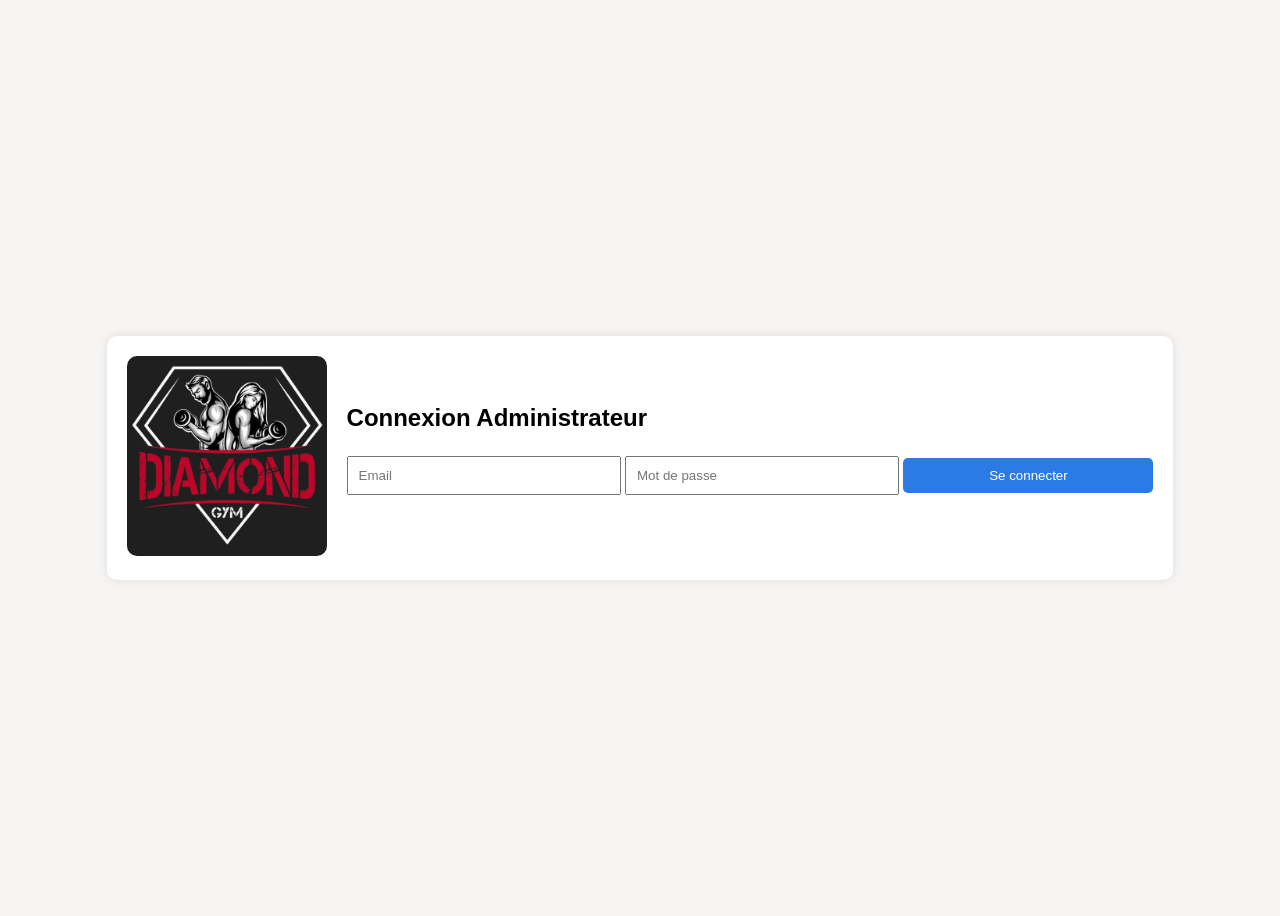
<file: index.html>
<!DOCTYPE html>
<html lang="fr">
<head>
  <meta charset="UTF-8">
  <title>Connexion Administrateur</title>
  <link rel="stylesheet" href="global.css">
</head>
<body>

<div class="login-container">
  <!-- Image à gauche -->
  <div class="login-image">
    <img src="diamond.png" alt="Administrateur">
  </div>

  <!-- Formulaire de connexion à droite -->
  <div class="login-form">
    <h2>Connexion Administrateur</h2>
    <form id="loginForm">
      <input type="email" id="email" placeholder="Email" required>
      <input type="password" id="password" placeholder="Mot de passe" required>
      <button type="submit">Se connecter</button>
    </form>
    <p id="error" style="color:red;"></p>
  </div>
</div>

<script src="auth.js"></script>
</body>
</html>
</file>
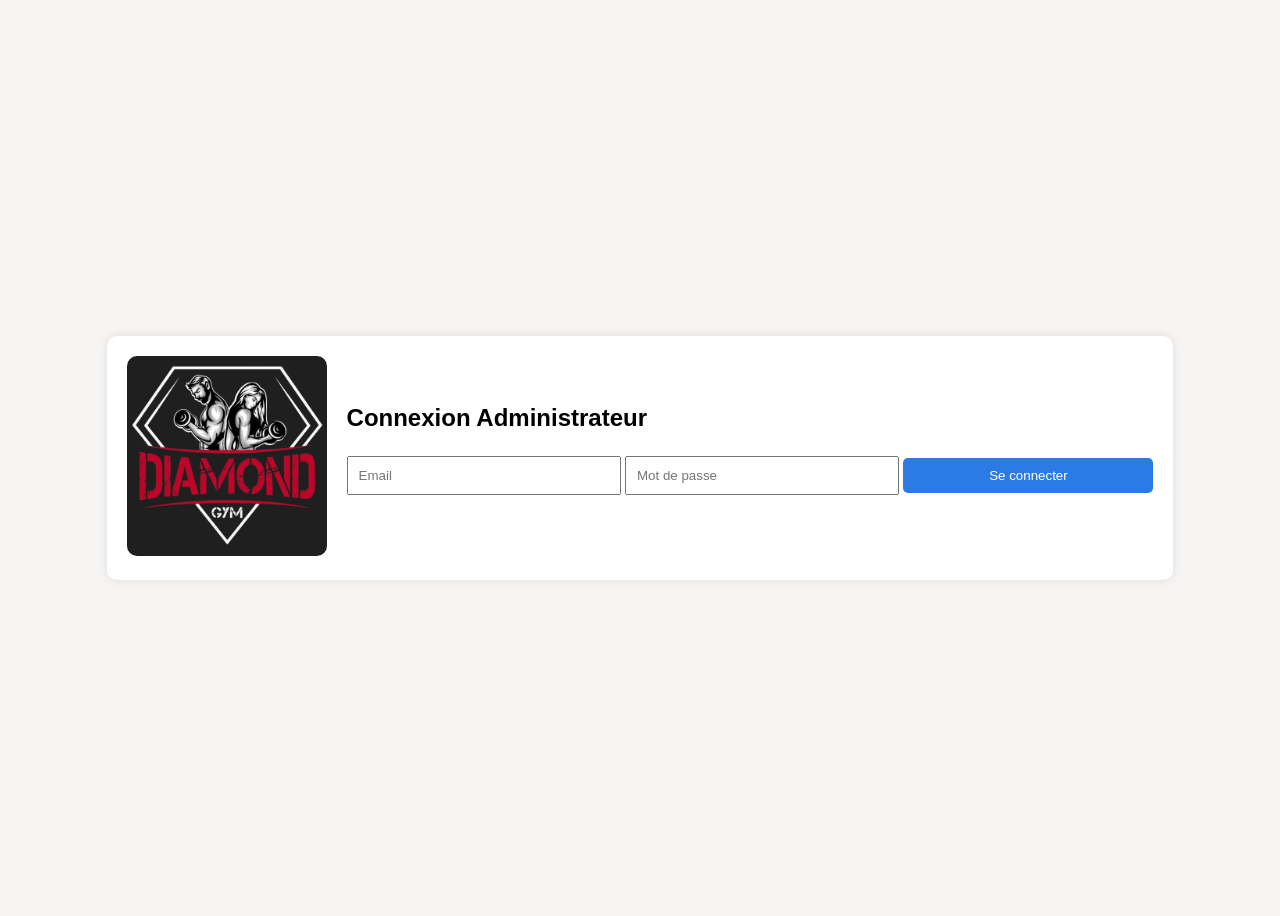
<file: abonnements.html>
<!DOCTYPE html>
<html lang="fr">
<head>
  <meta charset="UTF-8">
  <title>Gestion des Abonnements</title>
  <link rel="stylesheet" href="abonnements.css">
</head>
<body>
<header>
  <h1>GYM Management Dashboard</h1>
  <button onclick="logout()">Déconnexion</button>
</header>
<h2>Gestion des Abonnements</h2>

<form id="abonnementForm">
  <input type="hidden" id="id">

  <select id="membre_id" required>
    <option value="">-- Sélectionner un membre --</option>
  </select>

  <select id="type" required>
    <option value="">-- Type d'abonnement --</option>
    <option value="Mensuel">Mensuel</option>
    <option value="Trimestriel">Trimestriel</option>
    <option value="Annuel">Annuel</option>
  </select>

  <input type="number" id="prix" placeholder="Prix" required>
<input type="number" id="duree" placeholder="Durée (mois)" required>

  <button type="submit">Enregistrer</button>
</form>

<table>
  <thead>
    <tr>
      <th>Membre</th>
      <th>Type</th>
      <th>Prix</th>
      <th>Durée</th>
      <th>Actions</th>
    </tr>
  </thead>
  <tbody id="abonnementTable"></tbody>
  </table>

<script src="abonnements.js"></script>
</body>
</html>
</file>
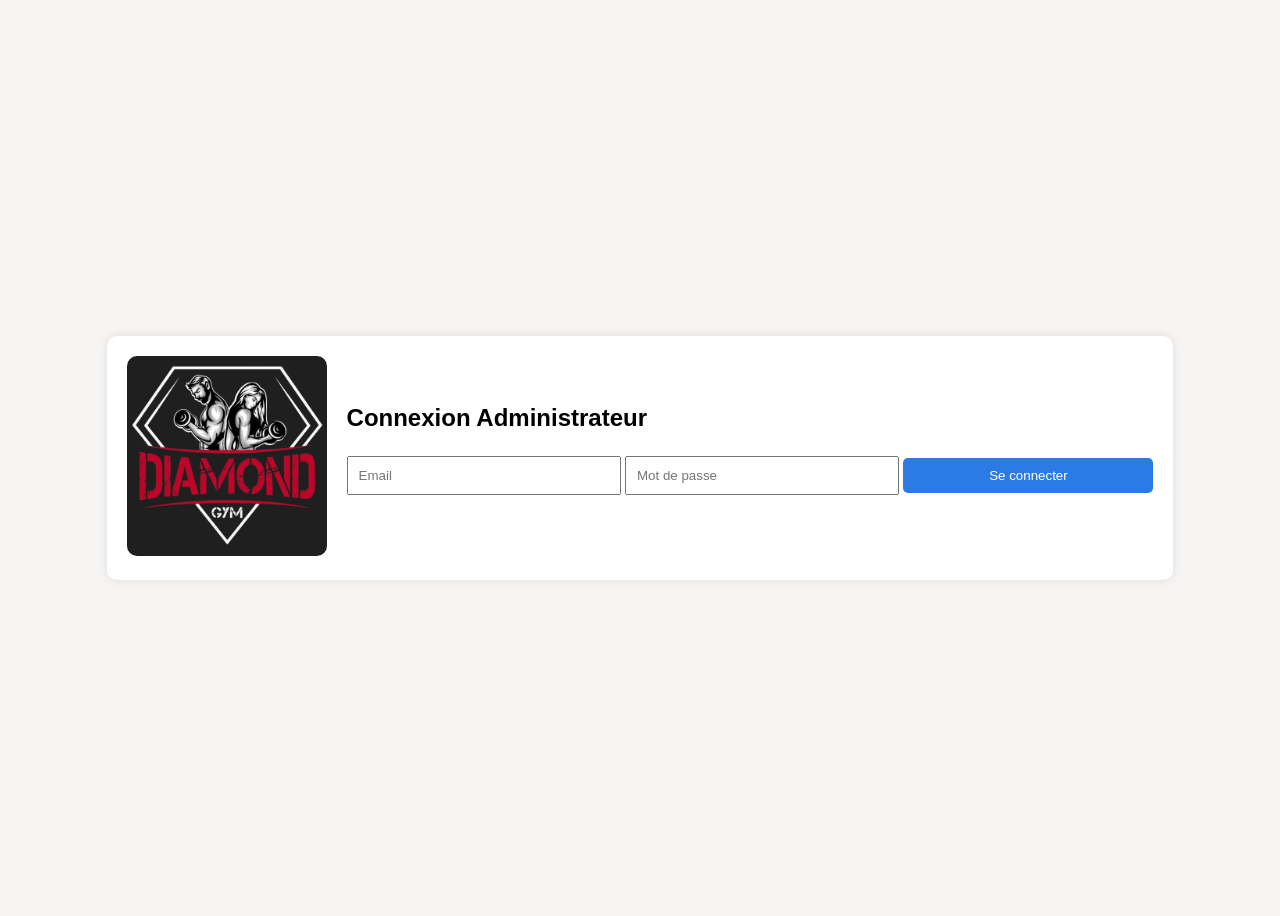
<file: coachs.html>
<!DOCTYPE html>
<html lang="fr">
<head>
  <meta charset="UTF-8">
  <title>Gestion des Coachs</title>
  <link rel="stylesheet" href="coachs.css">
</head>
<body>
    <header>
  <h1>GYM Management Dashboard</h1>
  <button onclick="logout()">Déconnexion</button>
</header>

<h2>Gestion des Coachs</h2>

<form id="coachForm">
  <input type="hidden" id="id">
  <input type="text" id="nom" placeholder="Nom du coach" required>
  <input type="text" id="specialite" placeholder="Spécialité" required>
  <input type="text" id="telephone" placeholder="Téléphone" required>
  <button type="submit">Enregistrer</button>
</form>

<table>
  <thead>
    <tr>
      <th>Nom</th>
      <th>Spécialité</th>
      <th>Téléphone</th>
      <th>Actions</th>
    </tr>
  </thead>
  <tbody id="coachTable"></tbody>
</table>

<script src="coachs.js"></script>
</body>
</html>
</file>
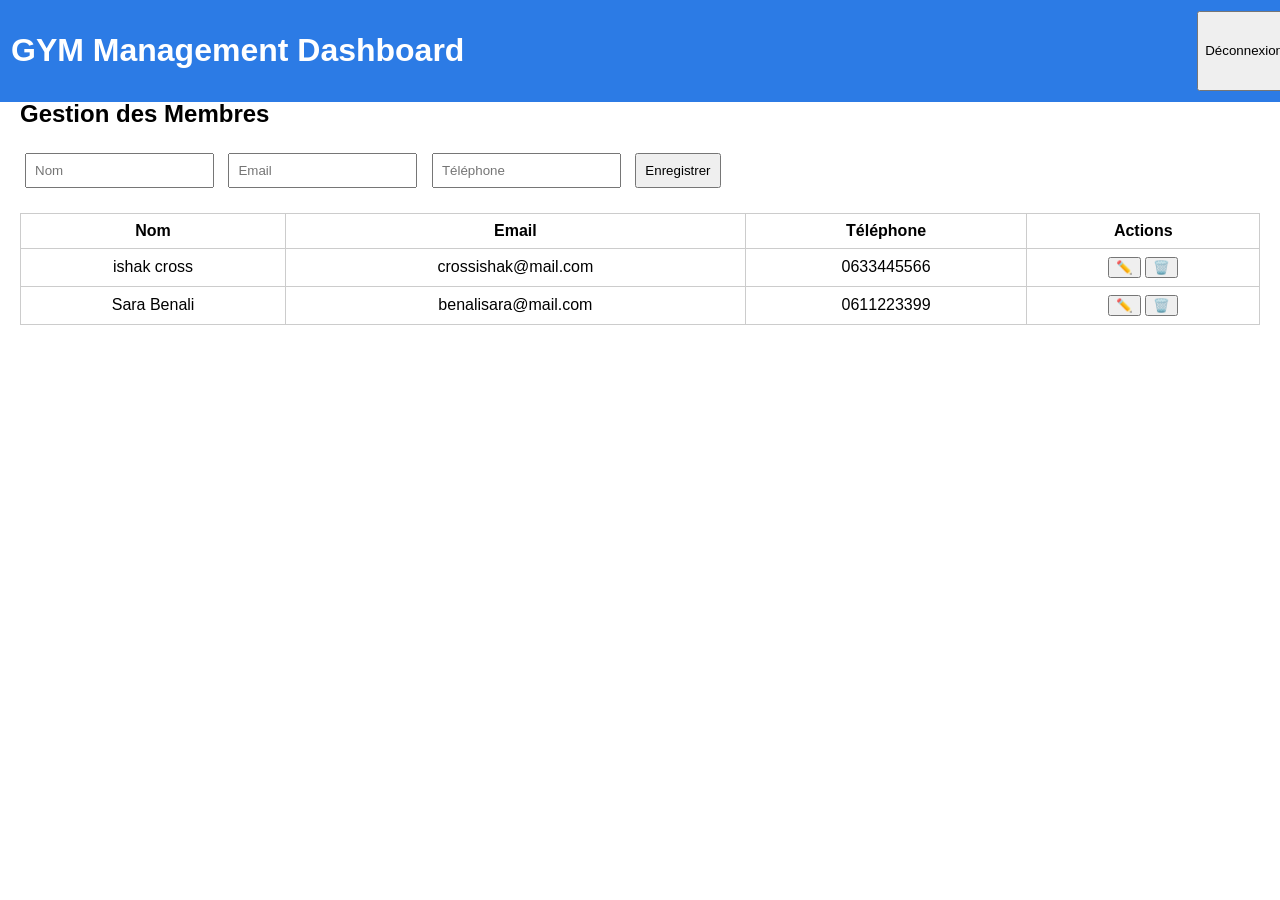
<file: membres.html>
<!DOCTYPE html>
<html lang="fr">
<head>
  <meta charset="UTF-8">
  <title>Gestion des membres</title>
  <link rel="stylesheet" href="membres.css">
</head>
<body>
<header>
  <h1>GYM Management Dashboard</h1>
  <button onclick="logout()">Déconnexion</button>
</header>
<h2>Gestion des Membres</h2>

<form id="membreForm">
  <input type="hidden" id="id">
  <input type="text" id="nom" placeholder="Nom" required>
  <input type="email" id="email" placeholder="Email" required>
  <input type="text" id="telephone" placeholder="Téléphone" required>
  <button type="submit">Enregistrer</button>
</form>

<table>
  <thead>
    <tr>
      <th>Nom</th>
      <th>Email</th>
      <th>Téléphone</th>
      <th>Actions</th>
    </tr>
  </thead>
  <tbody id="membreTable"></tbody>
</table>

<script src="membres.js"></script>
</body>
</html>
</file>
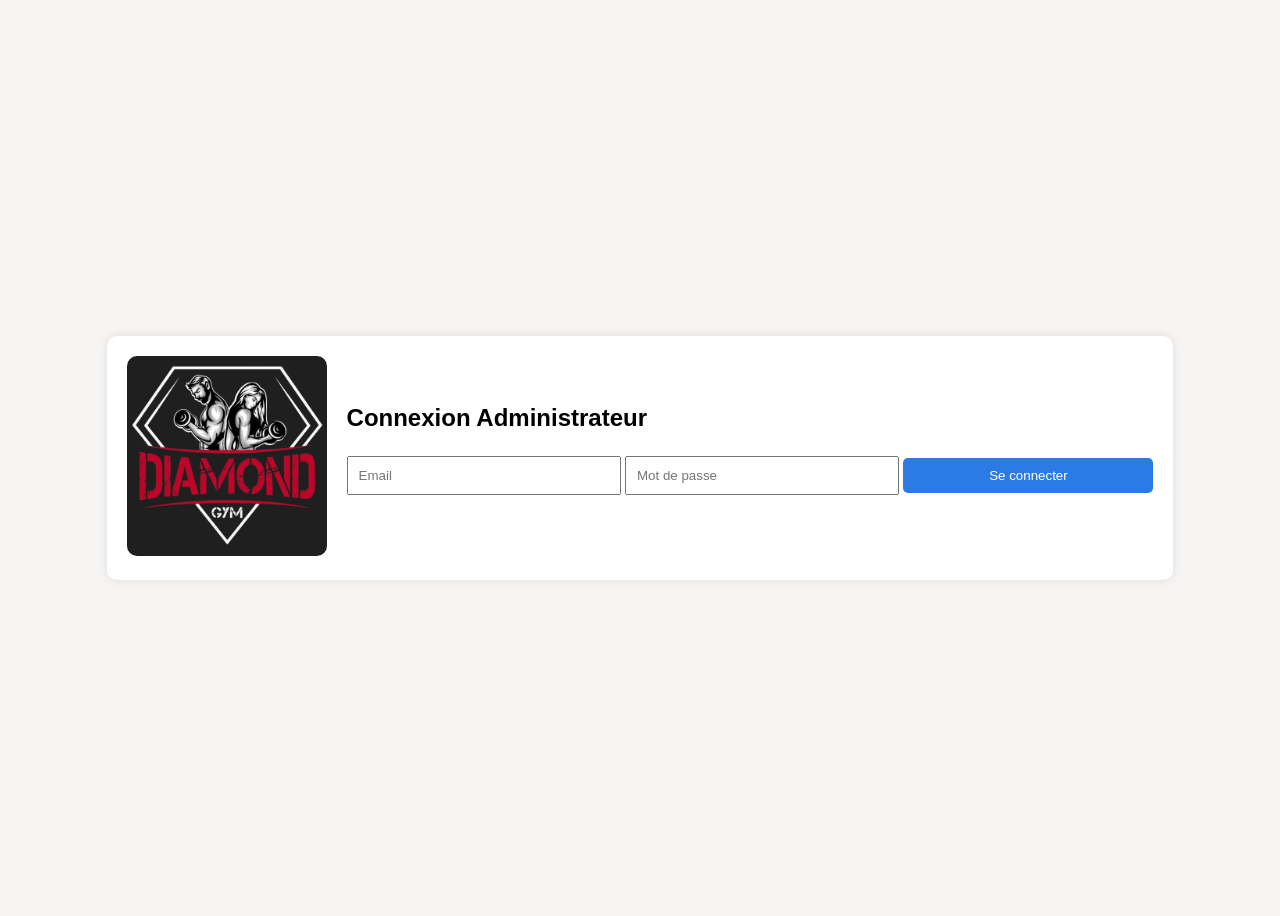
<file: seances.html>
<!DOCTYPE html>
<html lang="fr">
<head>
  <meta charset="UTF-8">
  <title>Gestion des Séances</title>
  <link rel="stylesheet" href="seances.css">
</head>
<body>
    <header>
  <h1>GYM Management Dashboard</h1>
  <button onclick="logout()">Déconnexion</button>
</header>

<h2>Gestion des Séances</h2>

<form id="seanceForm">
  <input type="hidden" id="id">

  <input type="text" id="nom" placeholder="Nom de la séance" required>
  <input type="date" id="date" required>
  <input type="time" id="heure" required>

  <select id="coach_id" required>
    <option value="">-- Sélectionner un coach --</option>
  </select>

  <button type="submit">Enregistrer</button>
</form>

<table>
  <thead>
    <tr>
      <th>Nom</th>
      <th>Date</th>
      <th>Heure</th>
      <th>Coach</th>
      <th>Actions</th>
    </tr>
  </thead>
  <tbody id="seanceTable"></tbody>
</table>

<script src="seances.js"></script>
</body>
</html>
</file>
<file: global.css>
body {
  font-family: Arial, sans-serif;
  background-color: #f7f5f4;
  display: flex;
  justify-content: center;
  align-items: center;
  height: 100vh;
}

.login-container {
  display: flex;
  background: white;
  padding: 20px;
  border-radius: 10px;
  box-shadow: 0 0 10px rgba(0,0,0,0.1);
}

.login-image img {
  max-width: 200px;
  height: auto;
  margin-right: 20px;
  border-radius: 10px;
}

.login-form {
  display: flex;
  flex-direction: column;
  justify-content: center;
}

.login-form input, .login-form button {
  padding: 10px;
  margin: 5px 0;
  width: 250px;
}

button {
  background-color: #2c7be5;
  color: white;
  border: none;
  cursor: pointer;
  border-radius: 5px;
}
</file>
<file: abonnements.css>
/* ===== GLOBAL ===== */
body {
  font-family: Arial, sans-serif;
  background-color: #f4f4f4;
  margin: 0;
  padding-top: 80px; /* espace pour le header fixe */
}

/* ===== HEADER ===== */
header {
  background-color: #2c7be5;
  color: white;
  padding: 15px 25px;

  display: flex;
  justify-content: space-between;
  align-items: center;

  position: fixed;
  top: 0;
  left: 0;
  width: 100%;
}

header h1 {
  margin: 0;
  font-size: 20px;
}

header button {
  background-color: #ff4d4d;
  color: white;
  border: none;
  padding: 8px 14px;
  cursor: pointer;
  border-radius: 4px;
  margin-right: 30px;
}

/* ===== TITRE ===== */
h2 {
  margin: 20px;
}

/* ===== FORMULAIRE ===== */
form {
  background-color: white;
  padding: 15px;
  margin: 0 20px;
  border-radius: 6px;

  display: flex;
  gap: 10px;
  flex-wrap: wrap;
}

form input,
form select {
  padding: 8px;
  flex: 1;
}

form button {
  padding: 8px 15px;
  background-color: #2c7be5;
  color: white;
  border: none;
  cursor: pointer;
  border-radius: 4px;
}

/* ===== TABLE ===== */
table {
  width: calc(100% - 40px);
  margin: 20px;
  border-collapse: collapse;
  background-color: white;
}

th, td {
  border: 1px solid #ccc;
  padding: 8px;
  text-align: center;
}

th {
  background-color: #f0f0f0;
}

td button {
  margin: 0 3px;
  padding: 5px 8px;
  cursor: pointer;
}
</file>
<file: coachs.css>
/* ===== GLOBAL ===== */
body {
  font-family: Arial, sans-serif;
  background-color: #f4f4f4;
  margin: 0;
  padding-top: 80px; /* espace pour le header fixe */
}

/* ===== HEADER ===== */
header {
  background-color: #2c7be5;
  color: white;
  padding: 15px 25px;

  display: flex;
  justify-content: space-between;
  align-items: center;

  position: fixed;
  top: 0;
  left: 0;
  width: 100%;
}

header h1 {
  margin: 0;
  font-size: 20px;
}

header button {
  background-color: #ff4d4d;
  color: white;
  border: none;
  padding: 8px 14px;
  cursor: pointer;
  border-radius: 4px;
  margin-right: 30px;
}

/* ===== TITRE ===== */
h2 {
  margin: 20px;
}

/* ===== FORMULAIRE ===== */
form {
  background-color: white;
  padding: 15px;
  margin: 0 20px;
  border-radius: 6px;

  display: flex;
  gap: 10px;
  flex-wrap: wrap;
}

form input {
  padding: 8px;
  flex: 1;
}

form button {
  padding: 8px 15px;
  background-color: #2c7be5;
  color: white;
  border: none;
  cursor: pointer;
  border-radius: 4px;
}

/* ===== TABLE ===== */
table {
  width: calc(100% - 40px);
  margin: 20px;
  border-collapse: collapse;
  background-color: white;
}

th, td {
  border: 1px solid #ccc;
  padding: 8px;
  text-align: center;
}

th {
  background-color: #f0f0f0;
}

td button {
  margin: 0 3px;
  padding: 5px 8px;
  cursor: pointer;
}
</file>
<file: membres.css>
body {
  font-family: Arial, sans-serif;
  padding: 20px;
  margin: 0;
  padding-top: 80px; /* espace pour la navbar fixe */
}

header {
  background: #2c7be5;
  color: white;
  padding: 11px;
  display: flex;
  justify-content: space-between;

  position: fixed;   /* 🔥 FIXE */
  top: 0;
  left: 0;
  width: 100%;
  z-index: 1000;     /* reste au-dessus du contenu */
}

form input, form button {
  margin: 5px;
  padding: 8px;
}

table {
  width: 100%;
  margin-top: 20px;
  border-collapse: collapse;
}

th, td {
  border: 1px solid #ccc;
  padding: 8px;
  text-align: center;
}

button {
  cursor: pointer;
}
</file>
<file: seances.css>
/* ===== GLOBAL ===== */
body {
  font-family: Arial, sans-serif;
  background-color: #f4f4f4;
  margin: 0;
  padding-top: 80px; /* espace pour le header fixe */
}

/* ===== HEADER ===== */
header {
  background-color: #2c7be5;
  color: white;
  padding: 15px 25px;

  display: flex;
  justify-content: space-between;
  align-items: center;

  position: fixed;
  top: 0;
  left: 0;
  width: 100%;
}

header h1 {
  margin: 0;
  font-size: 20px;
}

header button {
  background-color: #ff4d4d;
  color: white;
  border: none;
  padding: 8px 14px;
  cursor: pointer;
  border-radius: 4px;
  margin-right: 30px;
}

/* ===== TITRE ===== */
h2 {
  margin: 20px;
}

/* ===== FORMULAIRE ===== */
form {
  background-color: white;
  padding: 15px;
  margin: 0 20px;
  border-radius: 6px;

  display: flex;
  gap: 10px;
  flex-wrap: wrap;
}

form input,
form select {
  padding: 8px;
  flex: 1;
}

form button {
  padding: 8px 15px;
  background-color: #2c7be5;
  color: white;
  border: none;
  cursor: pointer;
  border-radius: 4px;
}

/* ===== TABLE ===== */
table {
  width: calc(100% - 40px);
  margin: 20px;
  border-collapse: collapse;
  background-color: white;
}

th, td {
  border: 1px solid #ccc;
  padding: 8px;
  text-align: center;
}

th {
  background-color: #f0f0f0;
}

td button {
  margin: 0 3px;
  padding: 5px 8px;
  cursor: pointer;
}
</file>
